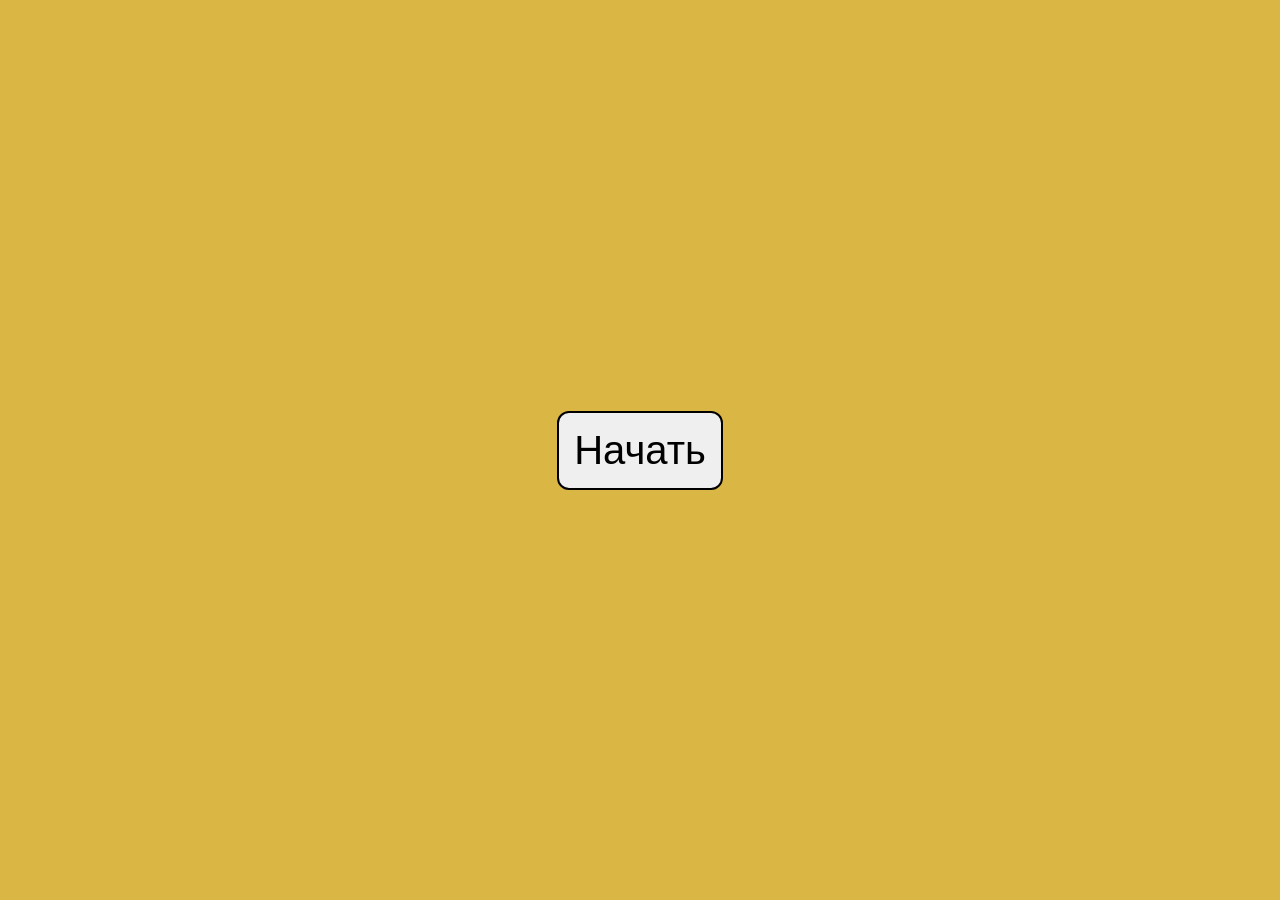
<file: index.html>
<!DOCTYPE html>
<html lang="en">
<head>
    <meta charset="UTF-8">
    <meta name="viewport" content="width=device-width, initial-scale=1.0">
    <link rel="stylesheet" href="./style.css">
    <title>Викторина</title>
</head>
<body>
    <button id = "start" class = "btn">Начать</button>
    <h1 id = "result" class = "close">Решено 1 из 5</h1>
    <div id = "main" class = "close">
        <h2 class = "title">Вопрос</h2>
        <nav>
            <button class = "btn">1</button>
            <button class = "btn">2</button>
            <button class = "btn">3</button>
            <button class = "btn">4</button>
        </nav>
    </div>
    <script src="./main.js"></script>
</body>
</html>
</file>
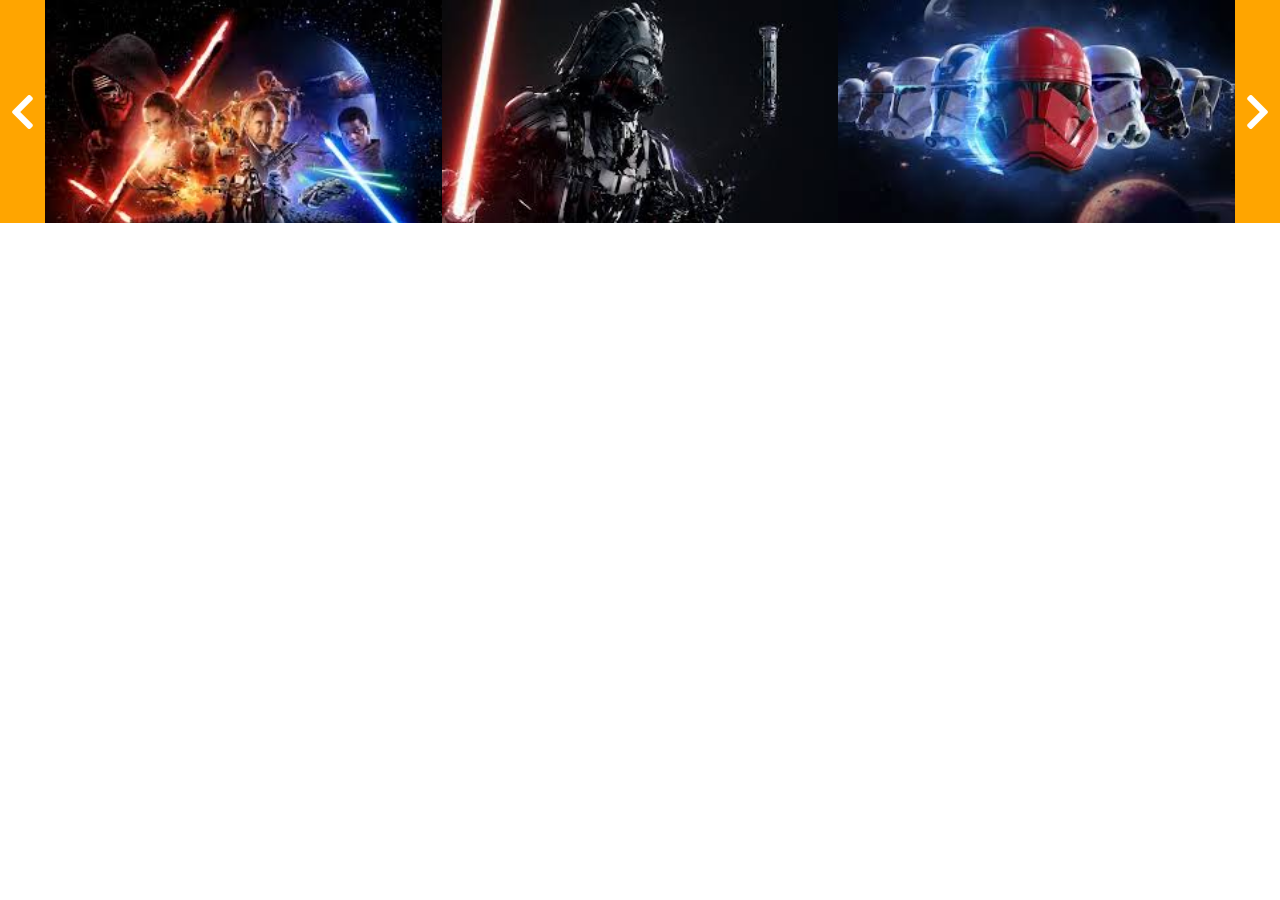
<file: carusel/index.html>
<!DOCTYPE html>
<html lang="en">
    <head>
        <meta charset="UTF-8">
        <meta name="viewport" content="width=device-width, initial-scale=1.0">
        <link 
            rel = "stylesheet"
            href="https://pro.fontawesome.com/releases/v5.15.2/css/all.css"
        />
        <link rel = "stylesheet" href = "./style.css"/>
        <title>Document</title>
    </head>
    <body>
        <main>
            <i class = "fas fa-chevron-left" id = "btn_left"></i>
            <nav>
                <div id = "carusel">
                    <img src = "./1.jpg"/>
                    <img src = "./2.jpg"/>
                    <img src = "./3.jpg"/>
                    <img src = "./4.jpg"/>
                    <img src = "./5.jpg"/>
                </div>
            </nav>
            <i class = "fas fa-chevron-right" id = "btn_right"></i>
        </main>
        <script src = "./main.js"></script>
    </body>
</html>
</file>
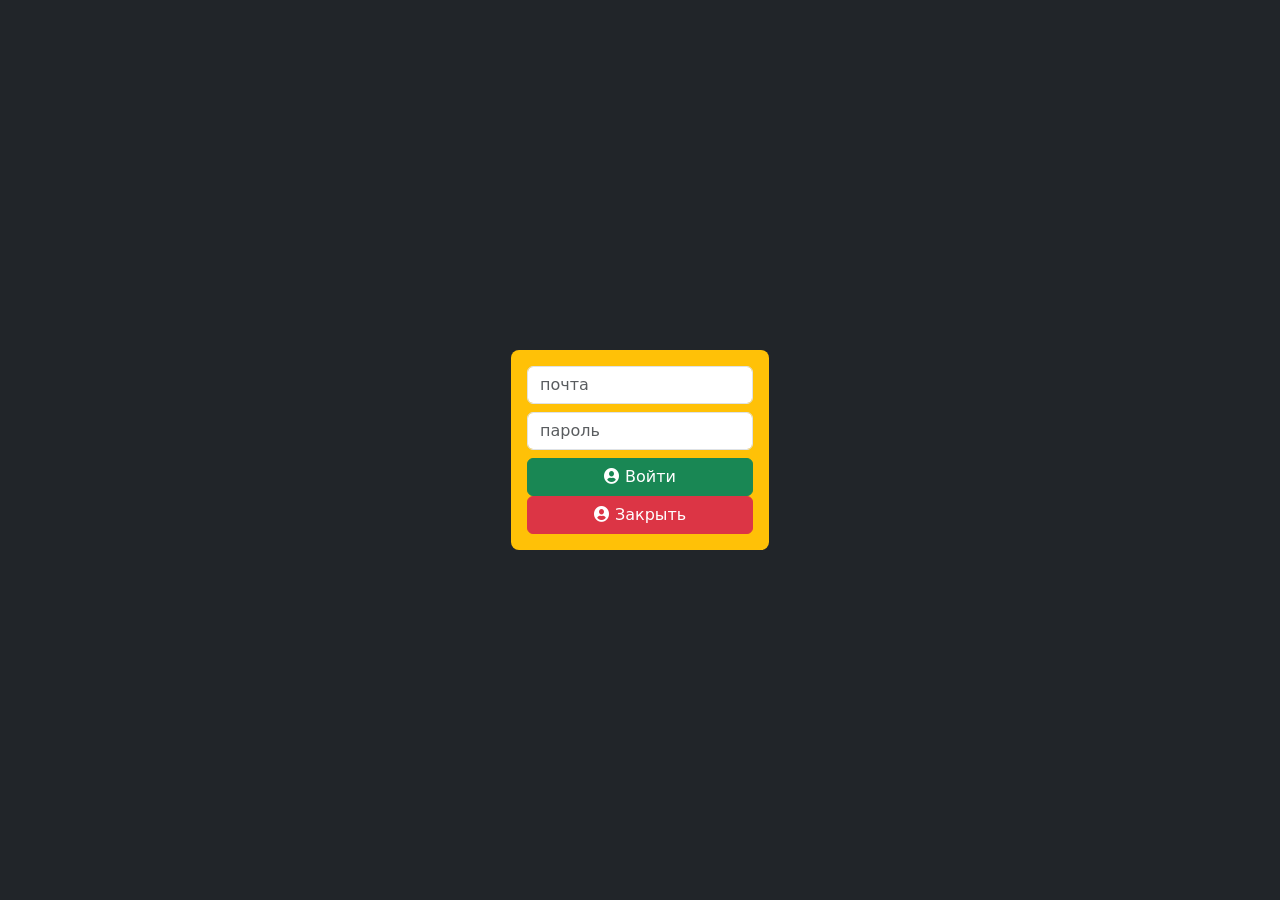
<file: boot.html>
<!DOCTYPE html>
<html lang="en">
<head>
    <meta charset="UTF-8">
    <meta name="viewport" content="width=device-width, initial-scale=1.0">
    <link href="https://cdn.jsdelivr.net/npm/bootstrap@5.3.8/dist/css/bootstrap.min.css" rel="stylesheet" integrity="sha384-sRIl4kxILFvY47J16cr9ZwB07vP4J8+LH7qKQnuqkuIAvNWLzeN8tE5YBujZqJLB" crossorigin="anonymous"/>
    <link rel="stylesheet" href="https://pro.fontawesome.com/releases/v5.15.2/css/all.css"/>
    <title>Document</title>
</head>
<style>
    body {
        height: 100vh;
        overflow: hidden;
    }
    #form {
        position: absolute;
        left: 50%;
        transform: translateX(-50%);
        transition: all 0.5s;
    }
</style>
<body class="bg-dark d-flex align-items-center justify-content-center">
    <script src="https://cdn.jsdelivr.net/npm/bootstrap@5.3.8/dist/js/bootstrap.bundle.min.js" integrity="sha384-FKyoEForCGlyvwx9Hj09JcYn3nv7wiPVlz7YYwJrWVcXK/BmnVDxM+D2scQbITxI" crossorigin="anonymous"></script>
    <button class="btn btn-primary fs-2">
        <i class="fas fa-user-circle"></i>
        <span>Войти</span>
    </button>
    <div class="bg-warning d-flex flex-column p-3 rounded-3" id="form">
        <label class="form-label">
            <input
            type="email"
            class="form-control"
            id="emailValue"
            placeholder="почта">
        </label>
        <label class="form-label">
            <input
            type="password"
            class="form-control"
            id="emailValue"
            placeholder="пароль">
        </label>
            <button class="btn btn-success">
            <i class="fas fa-user-circle"></i>
            <span>Войти</span>
        <button class="btn btn-danger">
            <i class="fas fa-user-circle"></i>
            <span>Закрыть</span>
        </button>
    </div>
</body>
</html>
</file>
<file: style.css>
* {
    padding: 0;
    margin: 0;
    box-sizing: border-box;
}

body {
    background: rgb(218, 183, 68);
    display: flex;
    flex-direction: column;
    justify-content: center;
    align-items: center;
    height: 100vh;
    gap: 20px;
}

.btn {
    padding: 15px;
    border-radius: 12px;
    font-size: 40px;
    color: black;
    border: 2px solid;
    transition: all 0.5s;
}

.btn:hover {
    background: rgb(192, 192, 192);
}

.title {
    font-size: 50px;
}

#main {
    display: flex;
    flex-direction: column;
    align-items: center;
    justify-content: center;
    gap: 40px;
}

nav {
    display: flex;
    gap: 20px;
}

#result {
    font-size: 30px;
}

.close {
    display: none !important;
}
</file>
<file: carusel/style.css>
* {
    margin: 0;
    padding: 0;
    box-sizing: border-box;
}

main {
    display: flex;
    align-items: center;
    background: orange;
}

nav {
    overflow-x: hidden;
}

div {
    display: flex;
    transition: 0.5s;
    /* transform: translateX(-50%); */
}

img {
    object-fit: cover;
    aspect-ratio: 16/9;
}

i {
    font-size: 40px;
    color: white;
    padding: 0 10px;
    cursor: pointer;
}
</file>
